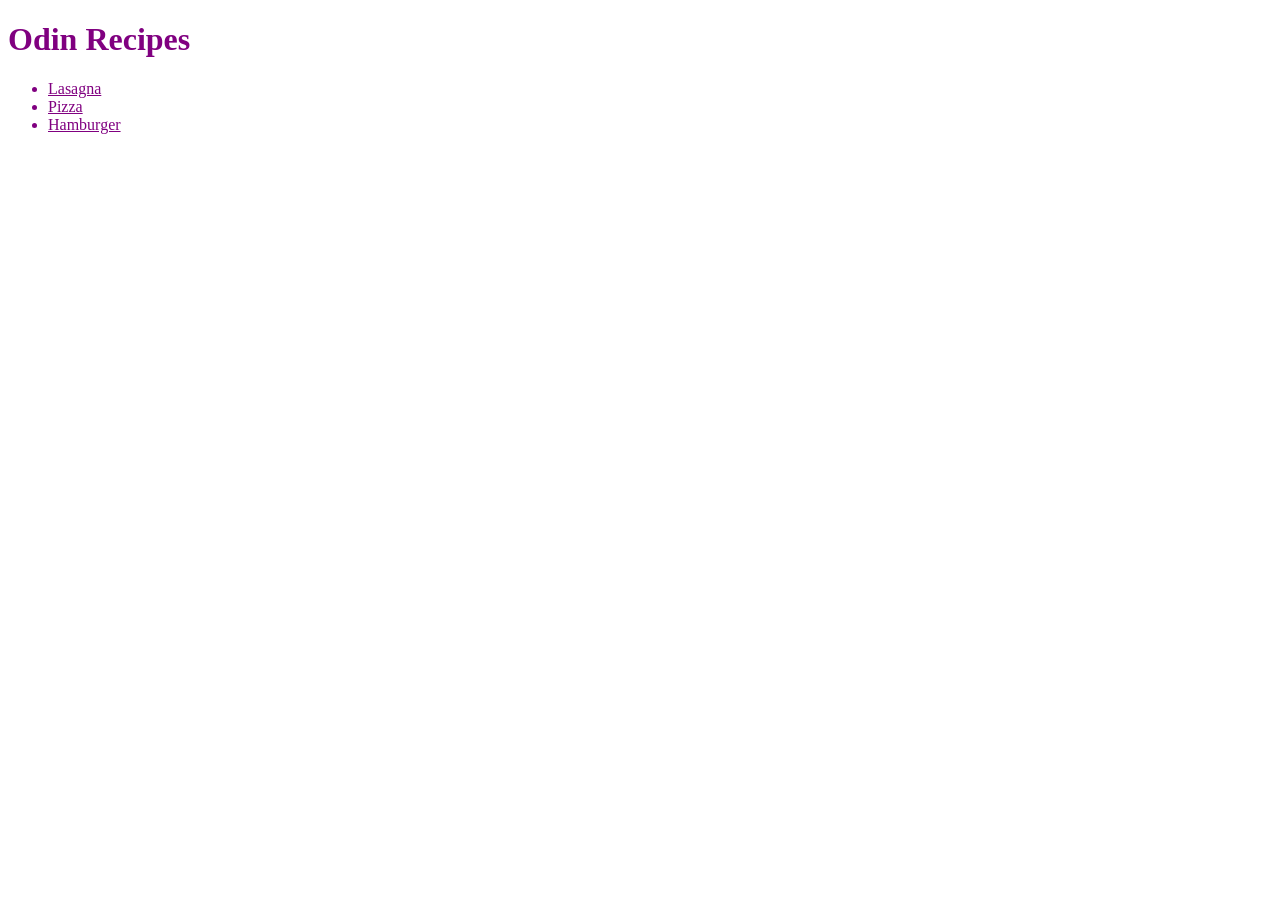
<file: index.html>
<!DOCTYPE html>
<html lang="en">
<head>
        <meta charset="UTF-8">
        <meta name="viewport" content="width=device-width, initial-scale=1.0">
        <title>Document</title>
        <link rel="stylesheet" href="styles.css">
</head>
<body>
    <h1>Odin Recipes</h1>
    <ul>
        <li><a href="./recipes/lasagna.html" target="_blank">Lasagna</a></li>
        <li><a href="./recipes/pizza.html">Pizza</a></li>
        <li><a href="./recipes/hamburger.html">Hamburger</a></li>
    </ul>
</body>
</html>
</file>
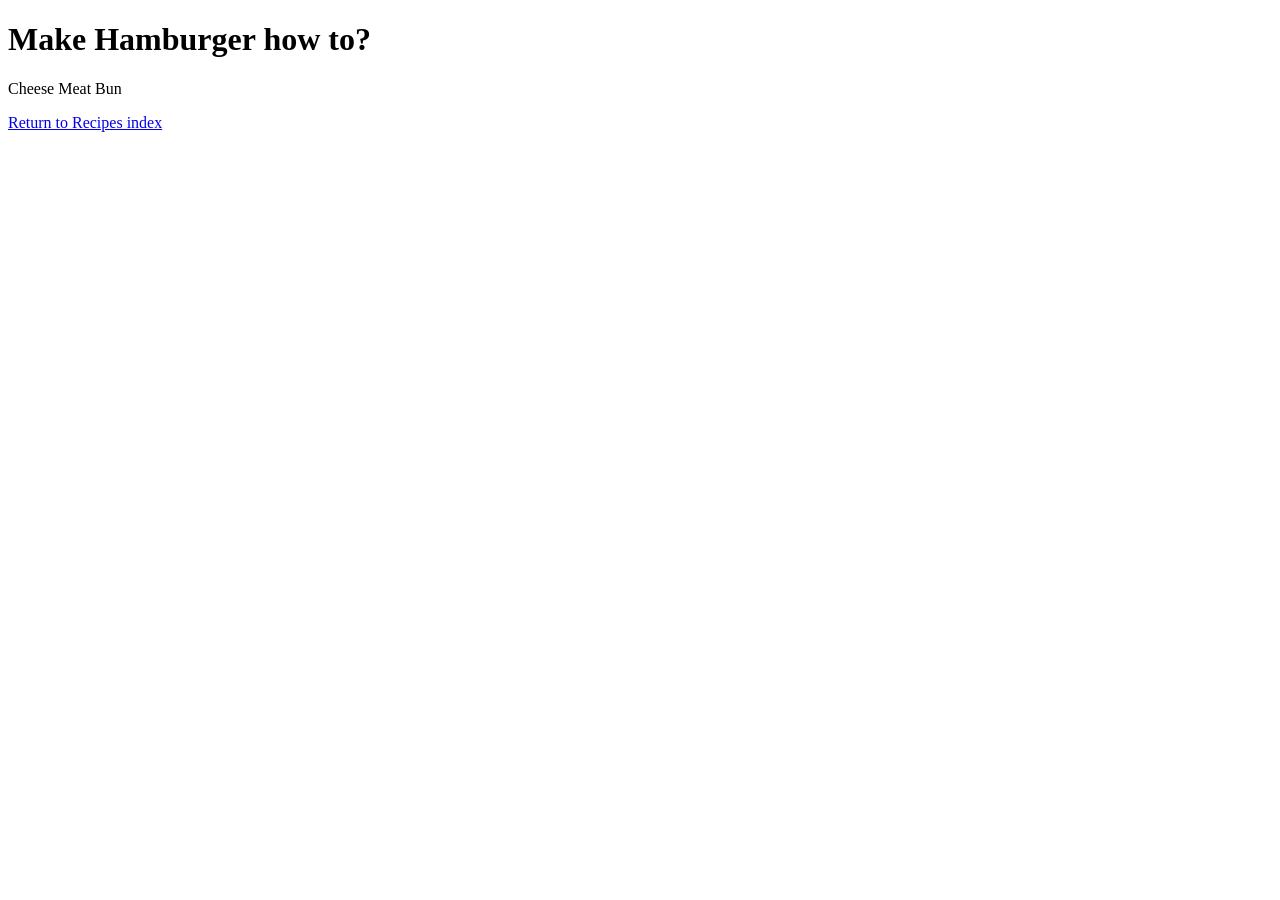
<file: recipes/hamburger.html>
<!DOCTYPE html>
<html lang="en">
<head>
    <meta charset="UTF-8">
    <meta name="viewport" content="width=device-width, initial-scale=1.0">
    <title>Document</title>
</head>
<body>
    <h1>Make Hamburger how to?</h1>
    <p>Cheese Meat Bun</p>
    <a href="../index.html">Return to Recipes index</a>
</body>
</html>
</file>
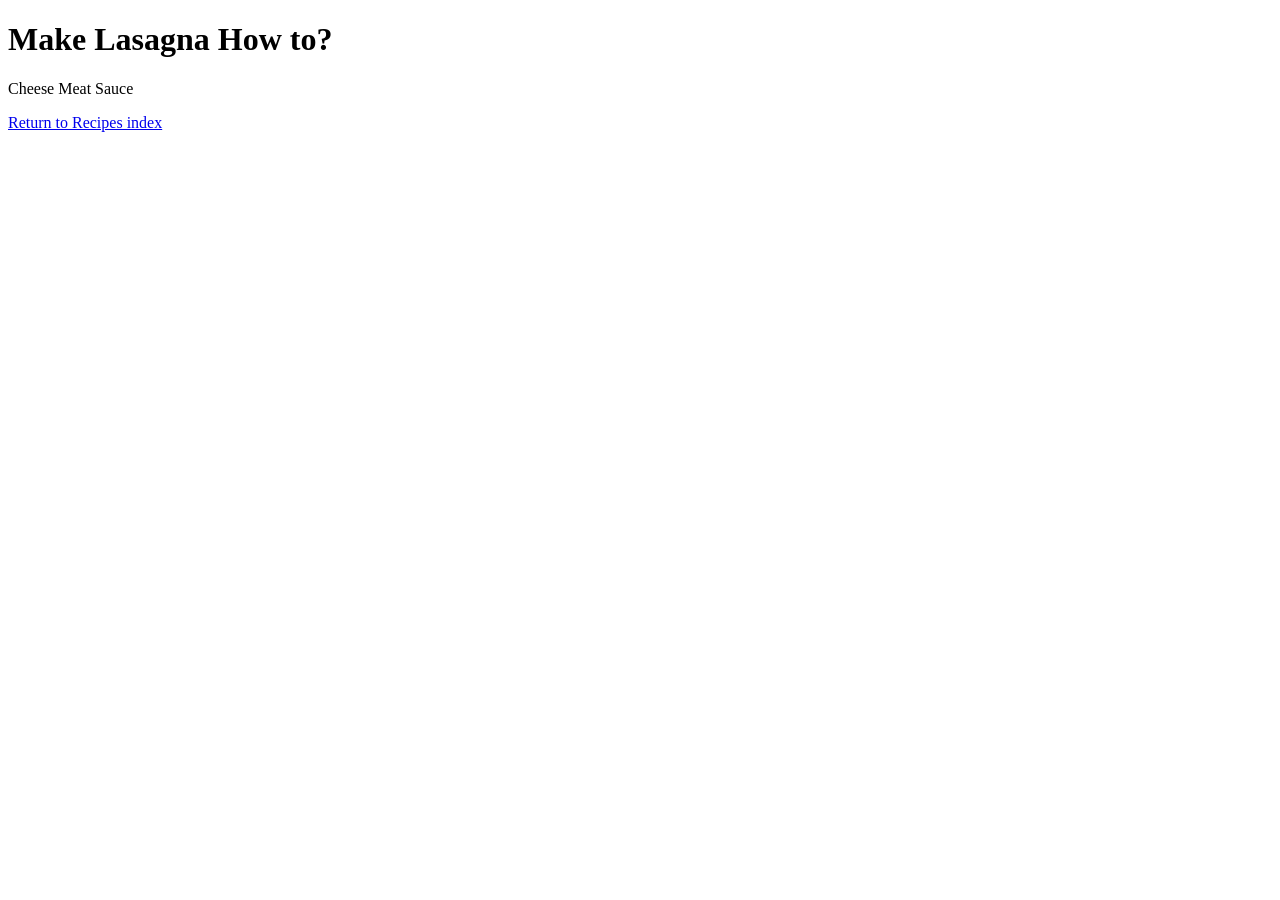
<file: recipes/lasagna.html>
<!DOCTYPE html>
<html lang="en">
<head>
    <meta charset="UTF-8">
    <meta name="viewport" content="width=device-width, initial-scale=1.0">
    <title>Document</title>
</head>
<body>
    <h1>Make Lasagna How to?</h1>
    <p>Cheese Meat Sauce</p>
    <a href="../index.html">Return to Recipes index</a>
</body>
</html>
</file>
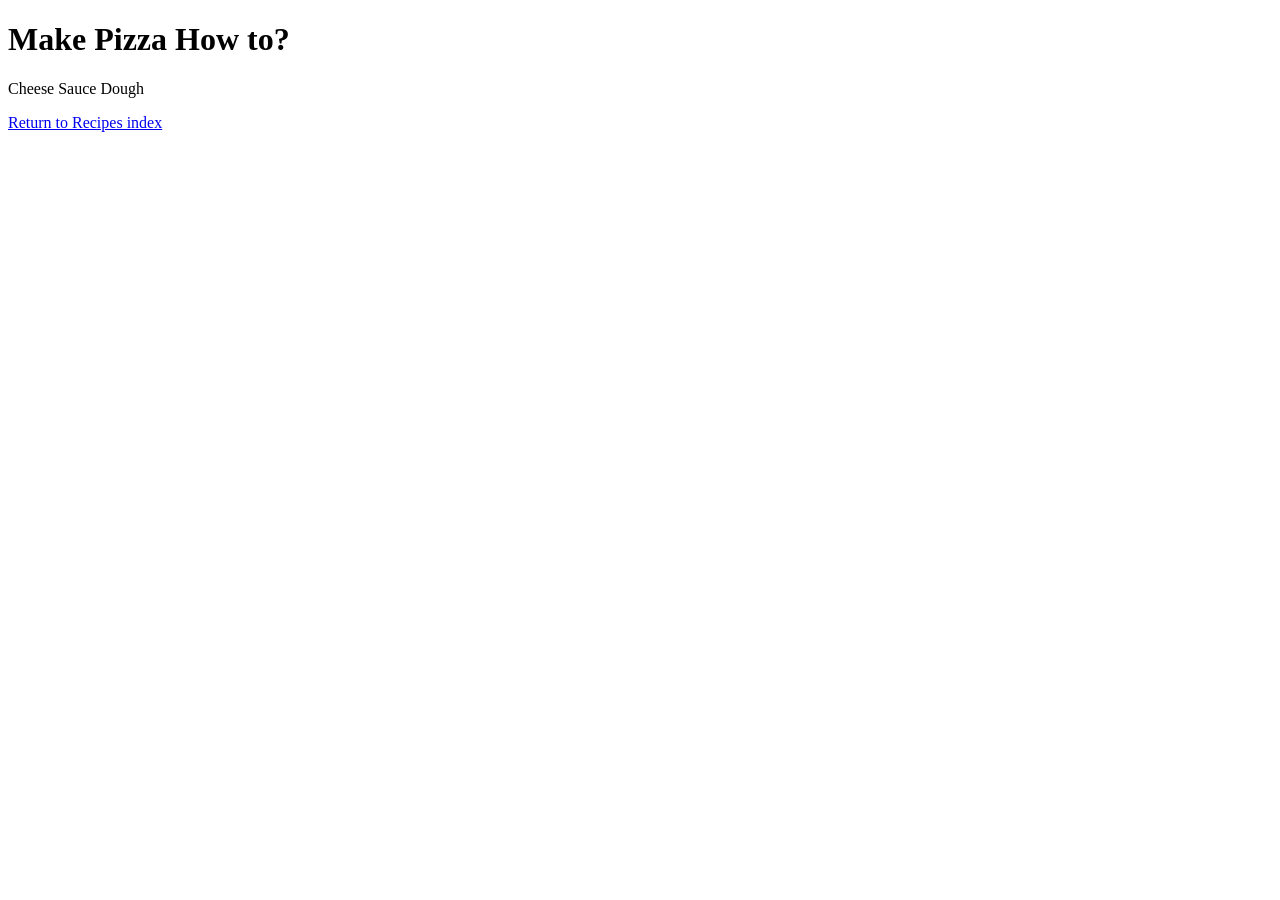
<file: recipes/pizza.html>
<!DOCTYPE html>
<html lang="en">
<head>
    <meta charset="UTF-8">
    <meta name="viewport" content="width=device-width, initial-scale=1.0">
    <title>Document</title>
</head>
<body>
    <h1>Make Pizza How to?</h1>
    <p>Cheese Sauce Dough</p>
    <a href="../index.html">Return to Recipes index</a>
</body>
</html>
</file>
<file: styles.css>
* {
    color:purple;


}
</file>
